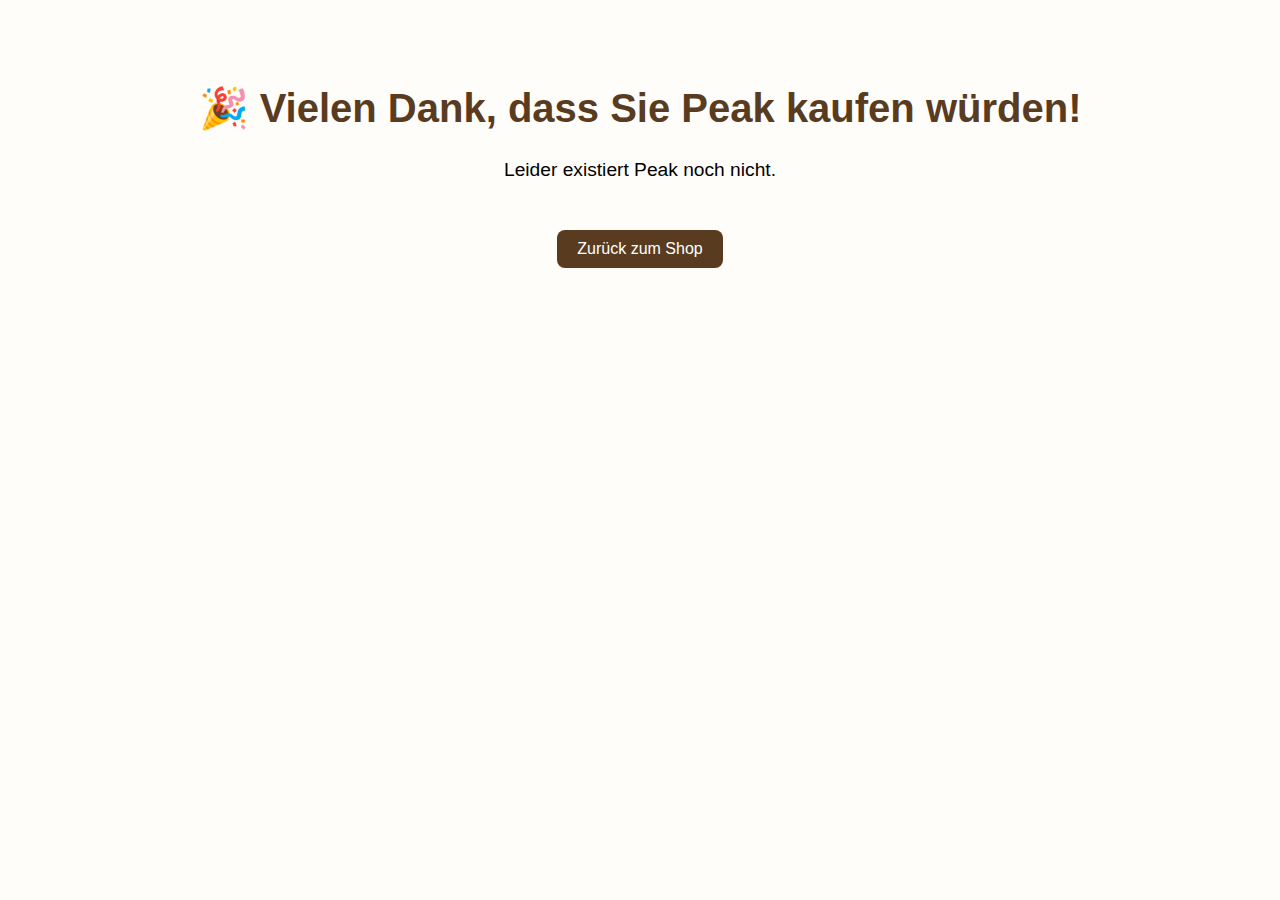
<file: thankyou.html>
<!DOCTYPE html>
<html lang="de">
<head>
  <meta charset="UTF-8" />
  <meta name="viewport" content="width=device-width, initial-scale=1.0"/>
  <title>Vielen Dank!</title>
  <style>
    body {
      font-family: Arial, sans-serif;
      background-color: #fffdf9;
      text-align: center;
      padding: 50px;
    }
    h1 {
      font-size: 2.5em;
      color: #593c1f;
    }
    p {
      font-size: 1.2em;
      margin-top: 20px;
    }
    a {
      margin-top: 30px;
      display: inline-block;
      text-decoration: none;
      color: white;
      background-color: #593c1f;
      padding: 10px 20px;
      border-radius: 8px;
    }
  </style>
</head>
<body>
  <h1>🎉 Vielen Dank, dass Sie Peak kaufen würden!</h1>
  <p>Leider existiert Peak noch nicht.</p>
  <a href="index.html">Zurück zum Shop</a>
</body>
</html>
</file>
